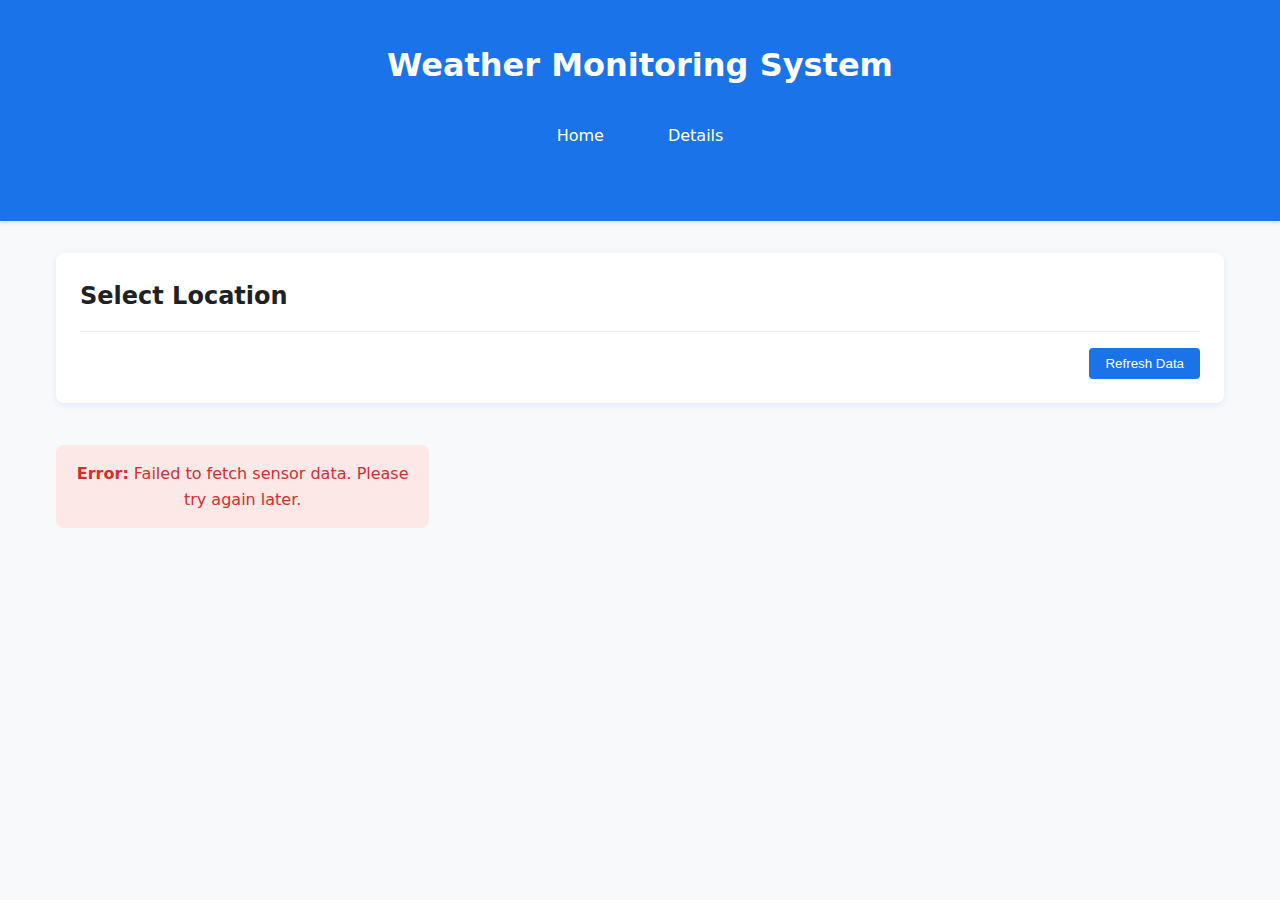
<file: weather-app/index.html>
<!DOCTYPE html>
<html lang="en">

<head>
    <meta charset="UTF-8">
    <meta name="viewport" content="width=device-width, initial-scale=1.0">
    <title>Weather Dashboard</title>
    <link rel="stylesheet" href="css/style.css">
</head>

<body>
    <header>
        <nav class="nav-container">
            <div class="nav-content">
                <h1>Weather Monitoring System</h1>
                <div class="nav-links">
                    <a href="index.html" class="nav-link">Home</a>
                    <a href="detail.html" class="nav-link active">Details</a>
                </div>
                <div class="status-indicators">
                    <span class="last-update" id="lastUpdated"></span>
                </div>
            </div>
        </nav>
    </header>

    <div class="container">
        <div class="controls">
            <h2>Select Location</h2>
            <div id="locationButtons" class="location-selector"></div>
            <div class="status-bar">
                <div id="sensorCount"></div>
                <div id="viewDetailButton"></div>
                <button class="refresh-button" onclick="updateData()">Refresh Data</button>
            </div>
        </div>
        <div id="dataContainer" class="grid-container"></div>
    </div>

    <script>
        const API_URL = 'http://84.85.32.192:7086/api/Most_Recent?page=1&page_size=10';
        const REFRESH_INTERVAL = 60000;
        let currentLocation = null;
        let currentData = null;

        // Fetch data from API
        const fetchData = async () => {
            const response = await fetch(API_URL);
            if (!response.ok) throw new Error(`HTTP error! status: ${response.status}`);
            return await response.json();
        };

        // Extract unique locations
        const getUniqueLocations = (data) => [...new Set(data.data.map(item => item.location))];

        // Format values with units
        const formatValue = (value, unit) => value !== null && value !== undefined ? `${parseFloat(value).toFixed(1)}${unit}` : 'N/A';

        // Time difference in human-readable format
        const getTimeAgo = (date) => {
            const seconds = Math.floor((new Date() - new Date(date)) / 1000);
            const intervals = [
                { name: 'years', seconds: 31536000 },
                { name: 'months', seconds: 2592000 },
                { name: 'days', seconds: 86400 },
                { name: 'hours', seconds: 3600 },
                { name: 'minutes', seconds: 60 }
            ];
            for (const interval of intervals) {
                const count = Math.floor(seconds / interval.seconds);
                if (count > 1) return `${count} ${interval.name} ago`;
            }
            return `${seconds} seconds ago`;
        };

        // Create battery indicator
        const createBatteryIndicator = (level) => {
            if (level === null || level === undefined) return '';
            const labels = ['Unknown', '1 - Very Low', '2 - Low', '3 - Medium', '4 - High'];
            return `
                    <div class="battery-indicator">
                        <div class="battery-icon">
                            <div class="battery-level" data-level="${level}"></div>
                        </div>
                        <div class="battery-tooltip">${labels[level] || 'Unknown'}</div>
                    </div>
                `;
        };


        // Create location buttons
        const createLocationButtons = (locations) => {
            const container = document.getElementById('locationButtons');
            const viewDetailContainer = document.getElementById('viewDetailButton');
            container.innerHTML = [
                createLocationButton('All Locations', null),
                ...locations.map(location => createLocationButton(location, location))
            ].join('');

            viewDetailContainer.innerHTML = currentLocation
                ? `<button class="refresh-button" onclick="window.location.href='detail.html?location=${encodeURIComponent(currentLocation)}'">View Detail</button>`
                : '';
        };

        const createLocationButton = (text, location) =>
            `<button class="location-button ${currentLocation === location ? 'active' : ''}" onclick="selectLocation('${location}')">${text}</button>`;

        // Filter data by location
        const filterDataByLocation = (data, location) => location ? data.data.filter(item => item.location === location) : data.data;

        // Display data in cards
        const displayData = (data) => {
            const container = document.getElementById('dataContainer');
            const filteredData = filterDataByLocation(data, currentLocation);

            document.getElementById('sensorCount').textContent = `${filteredData.length} sensors ${currentLocation ? `in ${currentLocation}` : 'total'}`;
            container.innerHTML = filteredData.map(createDataCard).join('');
            document.getElementById('lastUpdated').textContent = `Last updated: ${new Date().toLocaleString()}`;
        };

        const createDataCard = (item) => `
            <div class="data-card">
                <div class="card-header">
                    <h3>${item.node_id}</h3>
                    ${item.battery_status !== null && item.battery_status !== undefined ? createBatteryIndicator(item.battery_status) : ''}
                    <span class="location-badge">${item.location}</span>
                </div>
                <div class="data-grid">
                    <div class="data-item"><span class="data-label">Indoor Temperature</span><span class="data-value">${formatValue(item.temperature_indoor, '°C')}</span></div>
                    <div class="data-item"><span class="data-label">Outdoor Temperature</span><span class="data-value">${formatValue(item.temperature_outdoor, '°C')}</span></div>
                    <div class="data-item"><span class="data-label">Humidity</span><span class="data-value">${formatValue(item.humidity, '%')}</span></div>
                    <div class="data-item"><span class="data-label">Pressure</span><span class="data-value">${formatValue(item.pressure, ' hPa')}</span></div>
                    <div class="data-item"><span class="data-label">Illumination</span><span class="data-value">${formatValue(item.illumination, '%')}</span></div>
                    <div class="data-item"><span class="data-label">Last Updated</span><span class="data-value">${getTimeAgo(item.time)}</span></div>
                </div>
            </div>
        `;


        // Select location and update UI
        const selectLocation = (location) => {
            currentLocation = location === 'null' ? null : location;
            if (currentData) {
                createLocationButtons(getUniqueLocations(currentData));
                displayData(currentData);
            }
        };

        // Show loading spinner
        const showLoading = () => {
            document.getElementById('dataContainer').innerHTML = `
                <div class="loading">
                    <div class="loading-spinner"></div>
                    <span>Loading sensor data...</span>
                </div>
            `;
        };

        // Show error message
        const showError = (message) => {
            document.getElementById('dataContainer').innerHTML = `<div class="error-message"><strong>Error:</strong> ${message}</div>`;
        };

        // Fetch and update data
        const updateData = async () => {
            try {
                showLoading();
                currentData = await fetchData();
                createLocationButtons(getUniqueLocations(currentData));
                displayData(currentData);
            } catch (error) {
                showError('Failed to fetch sensor data. Please try again later.');
                console.error(error);
            }
        };

        // Initial load and periodic refresh
        updateData();
        setInterval(updateData, REFRESH_INTERVAL);
    </script>
</body>

</html>
</file>
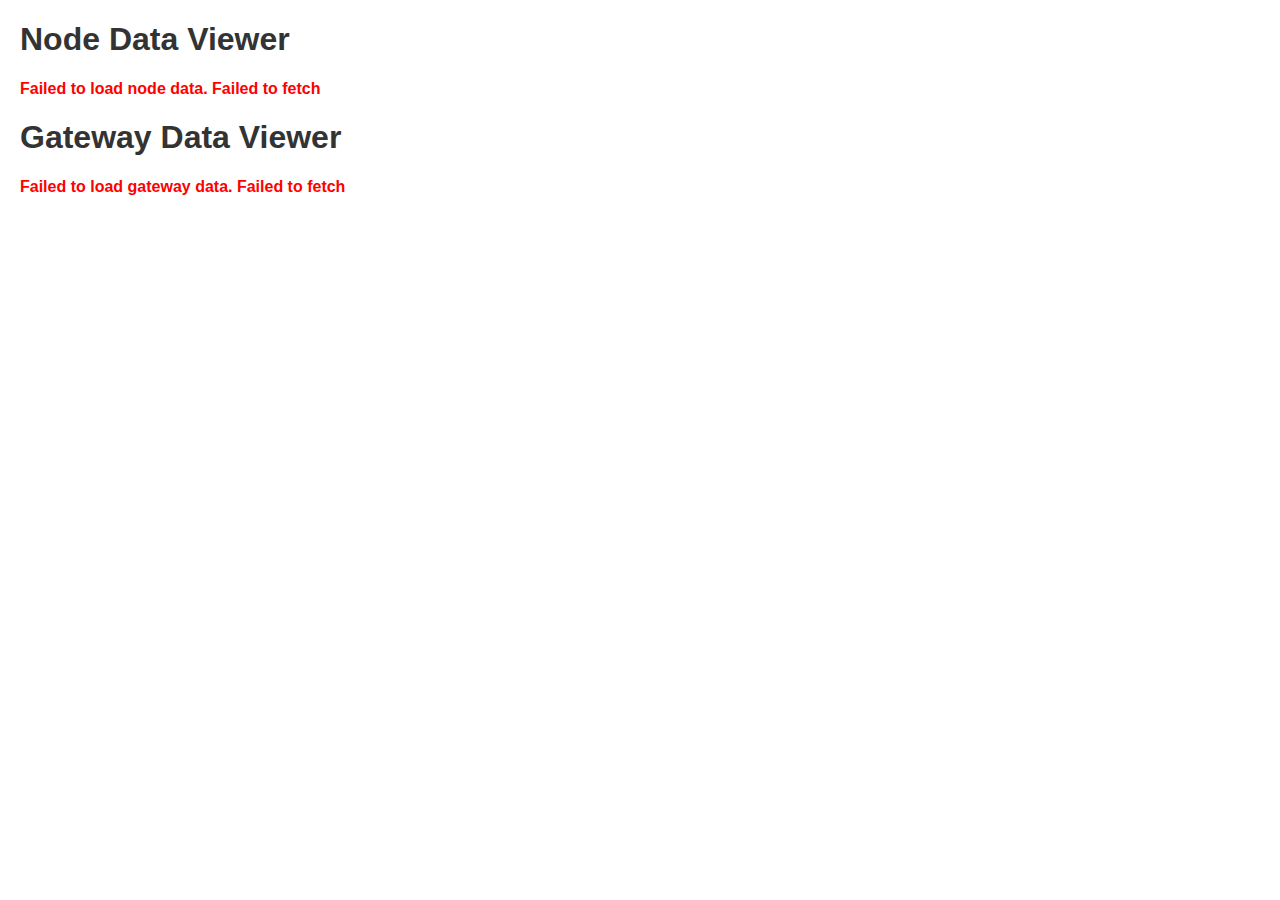
<file: WeatherThingyAPI/WeatherThingyAPI/GUI/index.html>
<!DOCTYPE html>
<html lang="en">
<head>
    <meta charset="UTF-8">
    <meta name="viewport" content="width=device-width, initial-scale=1.0">
    <title>Node and Gateway Data Viewer</title>
    <style>
        body {
            font-family: Arial, sans-serif;
            margin: 20px;
            padding: 0;
        }

        h1 {
            color: #333;
        }

        table {
            width: 100%;
            border-collapse: collapse;
            margin-top: 20px;
        }

        table, th, td {
            border: 1px solid #ddd;
        }

        th, td {
            padding: 10px;
            text-align: left;
        }

        th {
            background-color: #f4f4f4;
        }

        .loading {
            font-weight: bold;
            color: #555;
        }

        .error {
            color: red;
            font-weight: bold;
        }

        .pagination {
            margin-top: 20px;
            text-align: center;
        }

            .pagination button {
                padding: 5px 10px;
                margin: 0 5px;
                cursor: pointer;
                border: none;
                background-color: #f4f4f4;
            }

                .pagination button:disabled {
                    background-color: #ccc;
                }

            .pagination input {
                width: 50px;
                padding: 5px;
                text-align: center;
            }
    </style>
</head>
<body>
    <div>
        <h1>Node Data Viewer</h1>
        <div id="status-node" class="loading">Loading node data...</div>
        <table id="data-table-node" style="display: none;">
            <thead>
                <tr>
                    <th>Node ID</th>
                    <th>Time</th>
                    <th>Pressure</th>
                    <th>Illumination</th>
                    <th>Humidity</th>
                    <th>Location</th>
                    <th>Indoor Temperature</th>
                    <th>Outdoor Temperature</th>
                </tr>
            </thead>
            <tbody>
            </tbody>
        </table>

        <div id="pagination-node" class="pagination" style="display: none;">
            <button id="prevPageNode" onclick="changePageNode(currentPageNode - 1)" disabled>Previous</button>
            <input type="number" id="pageInputNode" value="1" min="1" max="100" oninput="updatePageNode()" />
            <button id="nextPageNode" onclick="changePageNode(currentPageNode + 1)" disabled>Next</button>
            <span id="pageInfoNode">Page 1 of 1</span> <!-- This will display the current page and total pages -->
        </div>
    </div>

    <div>
        <h1>Gateway Data Viewer</h1>
        <div id="status-gateway" class="loading">Loading gateway data...</div>
        <table id="data-table-gateway" style="display: none;">
            <thead>
                <tr>
                    <th>Gateway ID</th>
                    <th>Location</th>
                    <th>Battery Status</th>
                </tr>
            </thead>
            <tbody>
            </tbody>
        </table>

        <div id="pagination-gateway" class="pagination" style="display: none;">
            <button id="prevPageGateway" onclick="changePageGateway(currentPageGateway - 1)" disabled>Previous</button>
            <input type="number" id="pageInputGateway" value="1" min="1" max="100" oninput="updatePageGateway()" />
            <button id="nextPageGateway" onclick="changePageGateway(currentPageGateway + 1)" disabled>Next</button>
            <span id="pageInfoGateway">Page 1 of 1</span> <!-- This will display the current page and total pages -->
        </div>
    </div>

    <script>
        const apiUrlNode = "https://localhost:7086/api/Nodes";
        const apiUrlGateway = "https://localhost:7086/api/Gateways";
        const pageSize = 10;

        let currentPageNode = 1;
        let totalPagesNode = 1;

        let currentPageGateway = 1;
        let totalPagesGateway = 1;

        const requestOptions = {
            method: "GET",
            redirect: "follow"
        };

        async function fetchData(pageNode = 1, pageGateway = 1) {
            const statusNode = document.getElementById('status-node');
            const tableNode = document.getElementById('data-table-node');
            const tbodyNode = tableNode.querySelector('tbody');
            const paginationNode = document.getElementById('pagination-node');
            const pageInfoNode = document.getElementById('pageInfoNode');
            const prevPageButtonNode = document.getElementById('prevPageNode');
            const nextPageButtonNode = document.getElementById('nextPageNode');
            const pageInputNode = document.getElementById('pageInputNode');

            const statusGateway = document.getElementById('status-gateway');
            const tableGateway = document.getElementById('data-table-gateway');
            const tbodyGateway = tableGateway.querySelector('tbody');
            const paginationGateway = document.getElementById('pagination-gateway');
            const pageInfoGateway = document.getElementById('pageInfoGateway');
            const prevPageButtonGateway = document.getElementById('prevPageGateway');
            const nextPageButtonGateway = document.getElementById('nextPageGateway');
            const pageInputGateway = document.getElementById('pageInputGateway');

            try {
                // Fetch Node data
                const responseNode = await fetch(`${apiUrlNode}?page=${pageNode}&pageSize=${pageSize}`, requestOptions);
                if (!responseNode.ok) {
                    throw new Error(`HTTP error! Status: ${responseNode.status}`);
                }

                const resultNode = await responseNode.json();
                statusNode.style.display = 'none';
                tableNode.style.display = 'table';
                tbodyNode.innerHTML = ''; // Clear previous data

                resultNode.data.forEach(item => {
                    const row = document.createElement('tr');
                    row.innerHTML = `
                            <td>${item.node_ID}</td>
                            <td>${item.time}</td>
                            <td>${item.pressure ?? 'N/A'}</td>
                            <td>${item.illumination}</td>
                            <td>${item.humidity}</td>
                            <td>${item.location}</td>
                            <td>${item.temperature_indoor ?? 'N/A'}</td>
                            <td>${item.temperature_outdoor ?? 'N/A'}</td>
                        `;
                    tbodyNode.appendChild(row);
                });

                totalPagesNode = resultNode.totalPages;
                currentPageNode = resultNode.currentPage;

                pageInputNode.value = currentPageNode;
                pageInfoNode.textContent = `Page ${currentPageNode} of ${totalPagesNode}`;

                prevPageButtonNode.disabled = currentPageNode <= 1;
                nextPageButtonNode.disabled = currentPageNode >= totalPagesNode;

                paginationNode.style.display = 'block';

                // Fetch Gateway data
                const responseGateway = await fetch(`${apiUrlGateway}?page=${pageGateway}&pageSize=${pageSize}`, requestOptions);
                if (!responseGateway.ok) {
                    throw new Error(`HTTP error! Status: ${responseGateway.status}`);
                }

                const resultGateway = await responseGateway.json();
                statusGateway.style.display = 'none';
                tableGateway.style.display = 'table';
                tbodyGateway.innerHTML = ''; // Clear previous data

                resultGateway.data.forEach(item => {
                    const row = document.createElement('tr');
                    row.innerHTML = `
                            <td>${item.node_ID}</td>
                            <td>${item.location}</td>
                            <td>${item.battery_status}</td>
                        `;
                    tbodyGateway.appendChild(row);
                });

                totalPagesGateway = resultGateway.totalPages;
                currentPageGateway = resultGateway.currentPage;

                pageInputGateway.value = currentPageGateway;
                pageInfoGateway.textContent = `Page ${currentPageGateway} of ${totalPagesGateway}`;

                prevPageButtonGateway.disabled = currentPageGateway <= 1;
                nextPageButtonGateway.disabled = currentPageGateway >= totalPagesGateway;

                paginationGateway.style.display = 'block';

            } catch (error) {
                console.error("Fetch error:", error);
                statusNode.textContent = `Failed to load node data. ${error.message}`;
                statusNode.className = 'error';
                statusGateway.textContent = `Failed to load gateway data. ${error.message}`;
                statusGateway.className = 'error';
            }
        }

        function changePageNode(page) {
            if (page >= 1 && page <= totalPagesNode) {
                fetchData(page, currentPageGateway);
            }
        }

        function updatePageNode() {
            const page = parseInt(document.getElementById('pageInputNode').value);
            if (!isNaN(page) && page >= 1 && page <= totalPagesNode) {
                fetchData(page, currentPageGateway);
            }
        }

        function changePageGateway(page) {
            if (page >= 1 && page <= totalPagesGateway) {
                fetchData(currentPageNode, page);
            }
        }

        function updatePageGateway() {
            const page = parseInt(document.getElementById('pageInputGateway').value);
            if (!isNaN(page) && page >= 1 && page <= totalPagesGateway) {
                fetchData(currentPageNode, page);
            }
        }

        // Initial fetch
        fetchData(currentPageNode, currentPageGateway);
    </script>
</body>
</html>
</file>
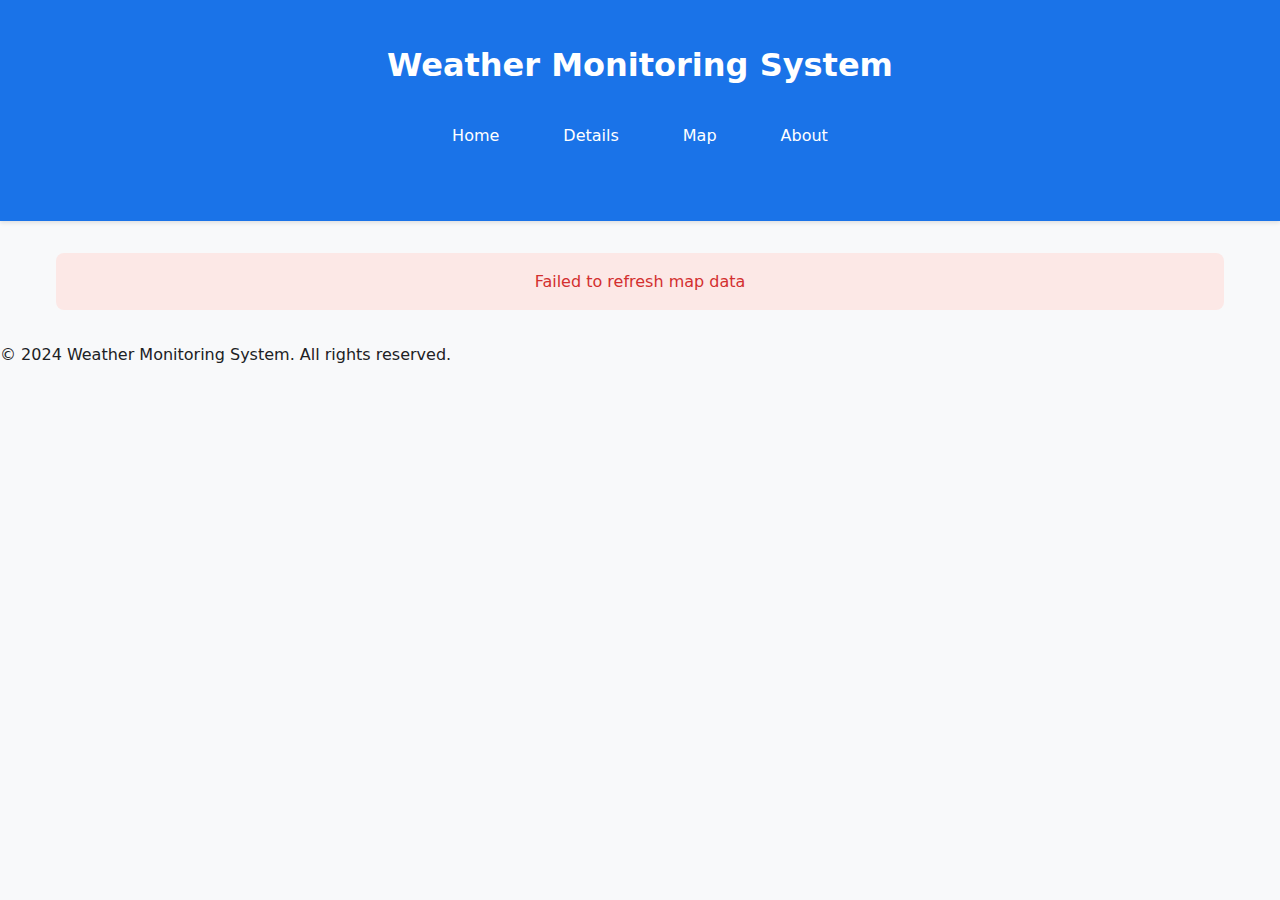
<file: weather-app/map.html>
<!DOCTYPE html>
<html lang="en">

<head>
    <meta charset="UTF-8">
    <meta name="viewport" content="width=device-width, initial-scale=1.0">
    <meta http-equiv="X-UA-Compatible" content="IE=edge">
    <title>Weather Thingy - Group 4</title>
    <!-- Load TomTom resources with defer -->
    <link rel="stylesheet" type="text/css"
        href="https://api.tomtom.com/maps-sdk-for-web/cdn/6.x/6.25.0/maps/maps.css" />
    <script src="https://api.tomtom.com/maps-sdk-for-web/cdn/6.x/6.25.0/maps/maps-web.min.js"></script>
    <link rel="stylesheet" href="css/style.css">
    <!-- https://developer.tomtom.com/blog/build-different/add-tomtom-maps-website-30-seconds/ -->
</head>

<body>
    <header>
        <nav class="nav-container">
            <div class="nav-content">
                <h1>Weather Monitoring System</h1>
                <div class="nav-links">
                    <a href="index.html" class="nav-link">Home</a>
                    <a href="detail.html" class="nav-link">Details</a>
                    <a href="map.html" class="nav-link active">Map</a>
                    <a href="about.html" class="nav-link">About</a>
                </div>
                <div class="status-indicators">
                    <div id="loadingIndicator" class="loading-spinner hidden"></div>
                    <span class="last-update" id="lastUpdated"></span>
                </div>
            </div>
        </nav>
    </header>

    <main class="container">
        <div id="map" aria-label="Interactive map of Enschede"></div>
        <div id="error-message" class="error-message hidden"></div>
    </main>

    <footer class="footer">
        <div class="footer-content">
            <p>&copy; 2024 Weather Monitoring System. All rights reserved.</p>
        </div>
    </footer>

    <script type="module">
        'use strict';

        // Constants
        const ENSCHEDE_COORDINATES = {
            lng: 6.8937,
            lat: 52.2215
        };

        // Config should be in a separate config file in production
        const CONFIG = {
            API_URL: 'http://84.85.32.192:7086/api/Most_Recent?page=1&page_size=50',    
            REFRESH_INTERVAL: 5 * 60 * 1000, // 5 minutes in milliseconds
            API_KEY: 'R9fdHcaZHmIvYs76MGqaRMRMl3cGGxhc', // Better to use environment variable
            zoom: 12
        };


        // Fetch data from API
        const fetchData = async () => {
            const response = await fetch(CONFIG.API_URL);
            if (!response.ok) throw new Error(`HTTP error! status: ${response.status}`);
            const result = await response.json();
            return result.data;
        };

        // Map controller
        class MapController {
            constructor() {
                this.map = null;
                this.markers = new Map(); // Store markers with unique IDs
                this.loadingIndicator = document.getElementById('loadingIndicator');
                this.errorMessage = document.getElementById('error-message');
            }

            async initialize() {
                try {
                    this.showLoading();

                    this.map = tt.map({
                        key: CONFIG.API_KEY,
                        container: 'map',
                        center: [ENSCHEDE_COORDINATES.lng, ENSCHEDE_COORDINATES.lat],
                        zoom: CONFIG.zoom,
                        workerUrl: 'https://api.tomtom.com/maps-sdk-for-web/cdn/6.x/6.16.0/maps/worker.js'
                    });

                    // Add controls
                    this.map.addControl(new tt.NavigationControl());

                    // Add event listeners
                    this.map.on('load', () => this.onMapLoaded());
                    this.map.on('error', (error) => this.handleError(error));

                    this.updateTimestamp();
                    this.startPeriodicUpdates();
                } catch (error) {
                    this.handleError(error);
                }
            }

            showLoading() {
                this.loadingIndicator.classList.remove('hidden');
            }

            hideLoading() {
                this.loadingIndicator.classList.add('hidden');
            }

            handleError(error) {
                console.error('Map error:', error);
                this.errorMessage.textContent = 'An error occurred while loading the map';
                this.errorMessage.classList.remove('hidden');
                this.hideLoading();
            }

            onMapLoaded() {
                this.hideLoading();
                this.updateTimestamp();
            }

            updateTimestamp() {
                const timestamp = new Intl.DateTimeFormat('default', {
                    dateStyle: 'medium',
                    timeStyle: 'medium'
                }).format(new Date());

                document.getElementById('lastUpdated').textContent = `Last updated: ${new Date().toLocaleString()}`;
            }

            startPeriodicUpdates() {
                // Update timestamp every minute
                setInterval(() => this.updateTimestamp(), 60000);
            }

            /**
             * Add a marker to the map
             * @param {Object} location - Location object
             * @param {number} location.lat - Latitude
             * @param {number} location.lng - Longitude
             * @param {string} location.id - Unique identifier for the marker
             * @param {string} location.title - Title for the popup
             * @param {string} location.description - Description for the popup
             * @param {string} location.type - Type of the marker (gateway or device)
             */
            addMarker({ lat, lng, id, title, description, type }) {
                // Create marker element
                const markerElement = document.createElement('div');
                markerElement.className = `marker ${type}`; // Add type class (gateway or device)

                // Create and add the marker
                const marker = new tt.Marker({ element: markerElement })
                    .setLngLat([lng, lat])
                    .addTo(this.map);

                // Add popup if title or description exists
                if (title || description) {
                    const popup = new tt.Popup({ offset: 30 }).setHTML(`
                        <p>${description || ''}</p>
                    `);
                    marker.setPopup(popup);
                }

                // Store marker reference
                this.markers.set(id, marker);

                return marker;
            }

            /**
             * Remove a marker from the map
             * @param {string} id - Marker identifier
             */
            removeMarker(id) {
                const marker = this.markers.get(id);
                if (marker) {
                    marker.remove();
                    this.markers.delete(id);
                }
            }

            /**
             * Update marker position
             * @param {string} id - Marker identifier
             * @param {number} lat - New latitude
             * @param {number} lng - New longitude
             */
            updateMarkerPosition(id, lat, lng) {
                const marker = this.markers.get(id);
                if (marker) {
                    marker.setLngLat([lng, lat]);
                }
            }

            /**
             * Center map on a specific location
             * @param {number} lat - Latitude
             * @param {number} lng - Longitude
             * @param {number} zoom - Zoom level (optional)
             */
            centerOn(lat, lng, zoom) {
                this.map.flyTo({
                    center: [lng, lat],
                    zoom: zoom || CONFIG.zoom
                });
            }

            createMarker(data) {
                const el = document.createElement('div');
                el.className = `marker ${data.type || 'device'}`;
                
                // Create the marker
                const marker = new tt.Marker({
                    element: el,
                    anchor: 'center'
                })
                .setLngLat([data.longitude, data.latitude]);

                // Add click handler
                marker.getElement().addEventListener('click', () => {
                    // Remove active class from all markers
                    document.querySelectorAll('.marker').forEach(m => m.classList.remove('active'));
                    // Add active class to clicked marker
                    el.classList.add('active');
                    
                    // Create and show popup
                    const popup = this.createPopup(data);
                    marker.setPopup(popup);
                    popup.addTo(this.map);
                });

                // Remove active class when popup is closed
                marker.getElement().addEventListener('popupclose', () => {
                    el.classList.remove('active');
                });

                return marker;
            }
        }

        // Initialize map when DOM is loaded
        document.addEventListener('DOMContentLoaded', async () => {
            const mapController = new MapController();
            
            const updateMapData = async () => {
                try {
                    const currentData = await fetchData();
                    console.log('Fetched data:', currentData);

                    // Clear existing markers
                    mapController.markers.forEach((marker, id) => {
                        mapController.removeMarker(id);
                    });

                    // Only proceed if we have data
                    if (Array.isArray(currentData)) {
                        // Define gateways from the data
                        const gateways = currentData.map(item => ({
                            lat: parseFloat(item.lat) || 0,
                            lng: parseFloat(item.lng) || 0,
                            alt: parseFloat(item.alt) || 0,
                            gateway_id: item.gateway_id,
                            node_id: item.node_id,
                            time: item.time,
                            temperature_indoor: item.temperature_indoor,
                            temperature_outdoor: item.temperature_outdoor,
                            humidity: item.humidity,
                            pressure: item.pressure,
                            illumination: item.illumination,
                            type: 'gateway'
                        }));

                        // Group markers by location
                        const groupedMarkers = new Map();
                        gateways.forEach(gateway => {
                            const key = `${gateway.lat},${gateway.lng}`;
                            if (!groupedMarkers.has(key)) {
                                groupedMarkers.set(key, []);
                            }
                            groupedMarkers.get(key).push(gateway);
                        });

                        // Add markers with combined popups if overlapping
                        groupedMarkers.forEach((markersAtLocation, location) => {
                            try {
                                console.log(markersAtLocation);
                                const markerInfo = {
                                    lat: markersAtLocation[0].lat,
                                    lng: markersAtLocation[0].lng,
                                    id: markersAtLocation[0].gateway_id,
                                    type: 'gateway',
                                    title: markersAtLocation.length > 1 ?
                                        `Gateway - ${markersAtLocation[0].gateway_id} | Sensors (${markersAtLocation.length})` :
                                        `Gateway - ${markersAtLocation[0].gateway_id}`,
                                    description: createPopupContent(markersAtLocation)
                                };
                                mapController.addMarker(markerInfo);
                            } catch (error) {
                                console.warn(`Failed to add markers at location ${location}:`, error);
                            }
                        });

                        // Center map on first gateway or default location
                        const enschedeGateway = gateways[2];
                        if (enschedeGateway) {
                            mapController.centerOn(enschedeGateway.lat, enschedeGateway.lng, 9);
                        }
                    }
                    
                    mapController.updateTimestamp();
                } catch (error) {
                    console.error('Failed to update map data:', error);
                    document.getElementById('error-message').textContent = 'Failed to refresh map data';
                    document.getElementById('error-message').classList.remove('hidden');
                }
            };

            const initializeAndUpdate = async () => {
                try {
                    await mapController.initialize();
                    await updateMapData(); // Initial data load
                } catch (error) {
                    console.error('Failed to initialize map:', error);
                    document.getElementById('error-message').textContent = 'Failed to load map';
                    document.getElementById('error-message').classList.remove('hidden');
                }
            };

            // Initial setup
            await initializeAndUpdate();
            
            // Set up periodic complete reload
            setInterval(() => {
                // Remove the existing map
                if (mapController.map) {
                    mapController.map.remove();
                }
                // Reinitialize the map
                initializeAndUpdate();
            }, CONFIG.REFRESH_INTERVAL);
        });

        const createPopupContent = (gateways) => `
            <div class="popup-container">
                <div class="popup-header">
                    <h3>${gateways.length > 1 ? `Gateway - ${gateways[0].gateway_id} <br> Number of sensors: (${gateways.length})` : `Gateway - ${gateways[0].gateway_id}`}</h3>
                </div>
                <div class="popup-content">
                    ${gateways.map(gateway => createGatewayInfo(gateway)).join('')}
                </div>
            </div>
        `;

        // Calculate human-readable time difference
        const getTimeAgo = (date) => {
            const diff = Math.floor((new Date() - new Date(date)) / 1000);
            
            // Define time intervals in descending order
            const intervals = {
                year:   31536000,
                month:  2592000,
                day:    86400,
                hour:   3600,
                minute: 60,
                second: 1
            };

            // Find the largest applicable time unit
            for (const [unit, seconds] of Object.entries(intervals)) {
                const count = Math.floor(diff / seconds);
                
                if (count >= 1) {
                    // Handle plural/singular forms
                    return `${count} ${unit}${count !== 1 ? 's' : ''} ago`;
                }
            }

            return 'just now'; // Fallback for very recent times
        };

        const createGatewayInfo = (gateway) => `
            <div class="gateway-info">
                <div class="data-row">
                    <span class="data-label">Node ID:</span>
                    <span class="data-value">${gateway.node_id}</span>
                </div>
                <div class="data-row">
                    <span class="data-label">Last Update:</span>
                    <span class="data-value">${getTimeAgo(gateway.time)}</span>
                </div>
                ${gateway.temperature_indoor ? `
                    <div class="data-row" data-type="temperature">
                        <span class="data-label">Temperature Indoor:</span>
                        <span class="data-value">${gateway.temperature_indoor}°C</span>
                    </div>
                ` : ''}
                ${gateway.temperature_outdoor ? `
                    <div class="data-row" data-type="temperature">
                        <span class="data-label">Temperature Outdoor:</span>
                        <span class="data-value">${gateway.temperature_outdoor}°C</span>
                    </div>
                ` : ''}
                ${gateway.humidity ? `
                    <div class="data-row" data-type="humidity">
                        <span class="data-label">Humidity:</span>
                        <span class="data-value">${gateway.humidity}%</span>
                    </div>
                ` : ''}
                ${gateway.pressure ? `
                    <div class="data-row" data-type="pressure">
                        <span class="data-label">Pressure:</span>
                        <span class="data-value">${gateway.pressure} hPa</span>
                    </div>
                ` : ''}
                ${gateway.illumination ? `
                    <div class="data-row" data-type="illumination">
                        <span class="data-label">Illumination:</span>
                        <span class="data-value">${gateway.illumination}%</span>
                    </div>
                ` : ''}
            </div>
        `;
    </script>
</body>

</html>
</file>
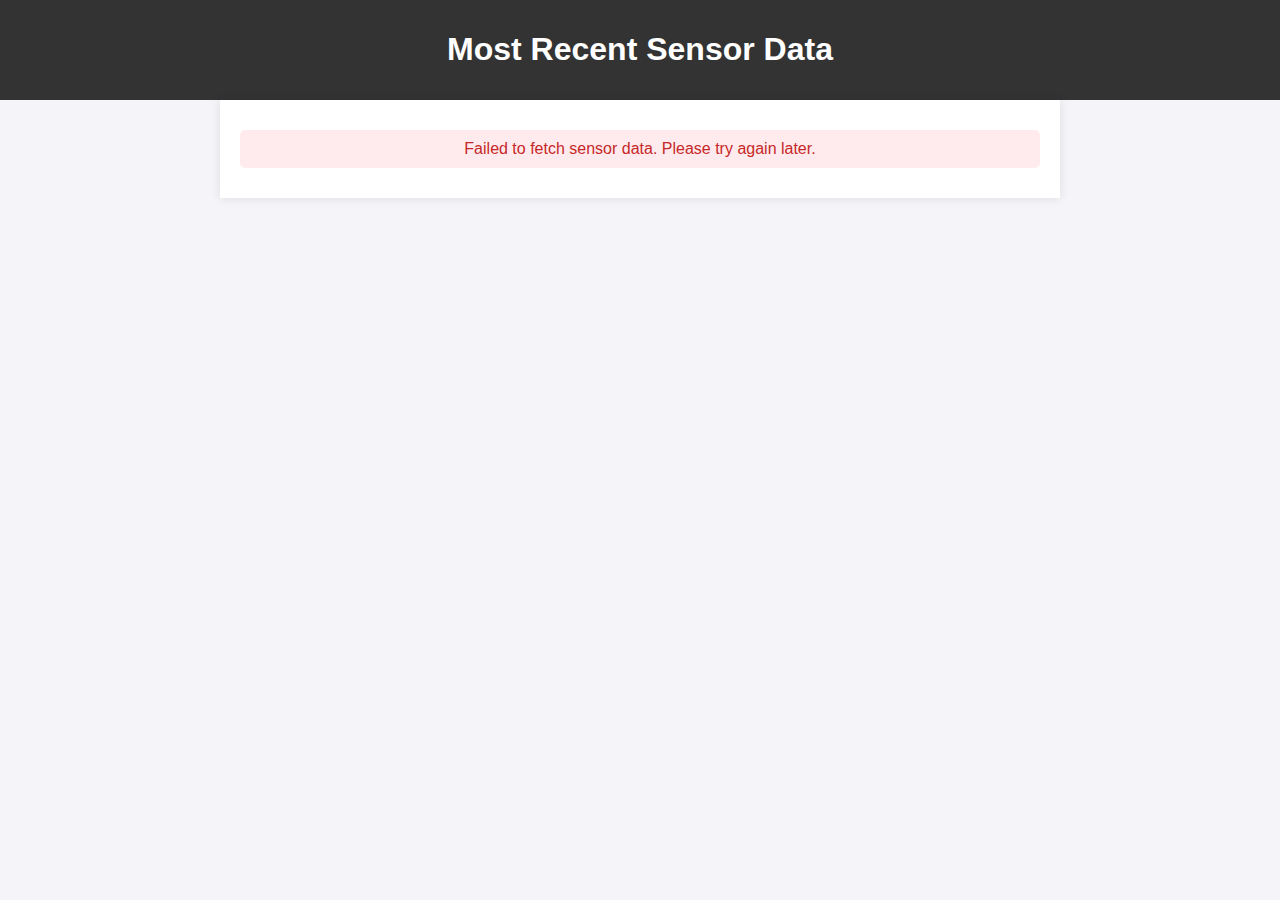
<file: weather-app/backup/index_1.html>
<!DOCTYPE html>
<html lang="en">
<head>
    <meta charset="UTF-8">
    <meta name="viewport" content="width=device-width, initial-scale=1.0">
    <title>Most Recent Data</title>
    <style>
        body {
            font-family: Arial, sans-serif;
            margin: 0;
            padding: 0;
            background-color: #f4f4f9;
        }
        header {
            background-color: #333;
            color: #fff;
            padding: 10px 20px;
            text-align: center;
        }
        .container {
            padding: 20px;
            max-width: 800px;
            margin: auto;
            background: #fff;
            box-shadow: 0 0 10px rgba(0, 0, 0, 0.1);
        }
        .data-card {
            border: 1px solid #ccc;
            margin-bottom: 15px;
            padding: 15px;
            border-radius: 5px;
            background-color: #fafafa;
            transition: transform 0.2s;
        }
        .data-card:hover {
            transform: translateY(-2px);
            box-shadow: 0 2px 5px rgba(0,0,0,0.1);
        }
        .data-card h3 {
            margin: 0 0 10px;
            color: #333;
        }
        .data-card p {
            margin: 5px 0;
            color: #666;
        }
        .error-message {
            background-color: #ffebee;
            color: #c62828;
            padding: 10px;
            border-radius: 5px;
            margin: 10px 0;
            text-align: center;
        }
        .last-updated {
            text-align: center;
            color: #666;
            font-size: 0.9em;
            margin: 10px 0;
        }
        .loading {
            text-align: center;
            padding: 20px;
            color: #666;
        }
    </style>
</head>
<body>
    <header>
        <h1>Most Recent Sensor Data</h1>
    </header>
    <div class="container">
        <div id="lastUpdated" class="last-updated"></div>
        <div id="dataContainer"></div>
    </div>

    <script>
        const API_URL = 'http://84.85.32.192:7086/api/Most_Recent?page=1&page_size=10';
        const REFRESH_INTERVAL = 60000; // Refresh every 60 seconds

        async function fetchData() {
            try {
                const response = await fetch(API_URL);
                if (!response.ok) {
                    throw new Error(`HTTP error! status: ${response.status}`);
                }
                const data = await response.json();
                return data;
            } catch (error) {
                console.error('Error fetching data:', error);
                throw error;
            }
        }

        function getMostRecentData(data) {
            const sortedData = data.data.sort((a, b) => new Date(b.time) - new Date(a.time));
            const recentData = sortedData.reduce((acc, curr) => {
                if (!acc[curr.node_id]) {
                    acc[curr.node_id] = curr;
                }
                return acc;
            }, {});
            return Object.values(recentData);
        }

        function formatValue(value, unit) {
            if (value === null || value === undefined) return 'N/A';
            return `${value}${unit}`;
        }

        function displayData(data) {
            const container = document.getElementById('dataContainer');
            container.innerHTML = '';

            data.forEach(item => {
                const card = document.createElement('div');
                card.className = 'data-card';
                card.innerHTML = `
                    <h3>Node ID: ${item.node_id}</h3>
                    <p><strong>Time:</strong> ${new Date(item.time).toLocaleString()}</p>
                    <p><strong>Location:</strong> ${item.location}</p>
                    <p><strong>Temperature Indoor:</strong> ${formatValue(item.temperature_indoor, '°C')}</p>
                    <p><strong>Temperature Outdoor:</strong> ${formatValue(item.temperature_outdoor, '°C')}</p>
                    <p><strong>Humidity:</strong> ${formatValue(item.humidity, '%')}</p>
                    <p><strong>Pressure:</strong> ${formatValue(item.pressure, ' hPa')}</p>
                    <p><strong>Illumination:</strong> ${formatValue(item.illumination, ' lux')}</p>
                    <p><strong>Battery Status:</strong> ${item.battery_status ?? 'N/A'}</p>
                `;
                container.appendChild(card);
            });

            // Update last updated time
            const lastUpdated = document.getElementById('lastUpdated');
            lastUpdated.textContent = `Last updated: ${new Date().toLocaleString()}`;
        }

        function showError(message) {
            const container = document.getElementById('dataContainer');
            container.innerHTML = `
                <div class="error-message">
                    ${message}
                </div>
            `;
        }

        function showLoading() {
            const container = document.getElementById('dataContainer');
            container.innerHTML = '<div class="loading">Loading data...</div>';
        }

        async function updateData() {
            try {
                showLoading();
                const data = await fetchData();
                const recentData = getMostRecentData(data);
                displayData(recentData);
            } catch (error) {
                showError('Failed to fetch sensor data. Please try again later.');
            }
        }

        // Initial load
        updateData();

        // Set up periodic refresh
        setInterval(updateData, REFRESH_INTERVAL);
    </script>
</body>
</html>
</file>
<file: weather-app/css/style.css>
:root {
  --primary: #1a73e8;
  --primary-light: #e8f0fe;
  --primary-dark: #174ea6;
  --success: #0f9d58;
  --warning: #f4b400;
  --danger: #d93025;
  --text-primary: #202124;
  --text-secondary: #3e3e3e;
  --text-tertiary: #ffffff;
  --background: #f8f9fa;
  --card-shadow: 0 2px 6px rgba(26, 115, 232, 0.1);
  --transition: all 0.3s ease;
}

* {
  margin: 0;
  padding: 0;
  box-sizing: border-box;
}

body {
  font-family: 'Segoe UI', system-ui, -apple-system, sans-serif;
  background-color: var(--background);
  color: var(--text-primary);
  line-height: 1.6;
}

header {
  background-color: var(--primary);
  color: white;
  padding: 1.5rem;
  box-shadow: 0 2px 4px rgba(0, 0, 0, 0.1);
}

.header-content {
  max-width: 1200px;
  margin: 0 auto;
  display: flex;
  justify-content: space-between;
  align-items: center;
}

.header-content h1 {
  font-size: 1.5rem;
  font-weight: 500;
}

.container {
  max-width: 1200px;
  margin: 2rem auto;
  padding: 0 1rem;
}

.controls {
  background-color: white;
  padding: 1.5rem;
  border-radius: 8px;
  box-shadow: var(--card-shadow);
  margin-bottom: 2rem;
}

.location-selector {
  display: flex;
  gap: 1rem;
  align-items: center;
  flex-wrap: wrap;
}

.sensor-selector {
  margin-top: 1rem;
  padding-top: 1rem;
  border-top: 1px solid var(--primary-light);
}

.location-button {
  background-color: var(--background);
  border: 2px solid var(--primary-light);
  color: var(--primary);
  padding: 0.5rem 1rem;
  border-radius: 20px;
  cursor: pointer;
  transition: var(--transition);
  font-weight: 500;
}

.location-button:hover {
  background-color: var(--primary-light);
}

.location-button.active {
  background-color: var(--primary);
  color: white;
  border-color: var(--primary);
}

.grid-container {
  display: grid;
  grid-template-columns: repeat(auto-fill, minmax(300px, 1fr));
  gap: 1.5rem;
  margin-top: 1rem;
}

.location-button.active {
  background-color: var(--primary);
  color: white;
  border-color: var(--primary);
}

.status-bar {
  display: flex;
  justify-content: space-between;
  align-items: center;
  margin-top: 1rem;
  padding-top: 1rem;
  border-top: 1px solid var(--primary-light);
}

.refresh-button {
  background-color: var(--primary);
  color: white;
  border: none;
  padding: 0.5rem 1rem;
  border-radius: 4px;
  cursor: pointer;
  transition: var(--transition);
}

.refresh-button:hover {
  background-color: var(--primary-dark);
}

.grid-container {
  display: grid;
  grid-template-columns: repeat(auto-fill, minmax(300px, 1fr));
  gap: 1.5rem;
  margin-top: 1rem;
}

.data-card {
  background: white;
  border-radius: 12px;
  padding: 1.5rem;
  box-shadow: var(--card-shadow);
  transition: var(--transition);
}

.data-card:hover {
  transform: translateY(-4px);
  box-shadow: 0 4px 12px rgba(26, 115, 232, 0.2);
}

.card-header {
  display: flex;
  justify-content: space-between;
  align-items: center;
  margin-bottom: 1rem;
  padding-bottom: 0.5rem;
  border-bottom: 1px solid var(--primary-light);
}

.card-header h3 {
  color: var(--primary);
  font-weight: 500;
}

.data-grid {
  display: grid;
  grid-template-columns: repeat(2, 1fr);
  gap: 1rem;
}

.data-item {
  display: flex;
  flex-direction: column;
}

.data-label {
  color: var(--text-secondary);
  font-size: 0.875rem;
  margin-bottom: 0.25rem;
}

.data-value {
  font-size: 1.125rem;
  color: var(--text-primary);
  font-weight: 500;
}

.selected-location {
  color: var(--primary);
  font-weight: 500;
}

.error-message {
  background-color: #fce8e6;
  color: var(--danger);
  padding: 1rem;
  border-radius: 8px;
  text-align: center;
  margin: 1rem 0;
}

.loading {
  display: flex;
  justify-content: center;
  align-items: center;
  padding: 2rem;
  color: var(--text-secondary);
}

.loading-spinner {
  border: 3px solid var(--primary-light);
  border-top: 3px solid var(--primary);
  border-radius: 50%;
  width: 24px;
  height: 24px;
  animation: spin 1s linear infinite;
  margin-right: 1rem;
}

@keyframes spin {
  0% { transform: rotate(0deg); }
  100% { transform: rotate(360deg); }
}

@media (max-width: 768px) {
  .grid-container {
      grid-template-columns: 1fr;
  }
  
  .data-grid {
      grid-template-columns: 1fr;
  }
}


/* Navigation styles */
.nav-container {
  background-color: var(--primary);
  padding: 1rem;
  position: static;
  top: 0;
  z-index: 100;
}

.nav-content {
  max-width: 1200px;
  margin: 0 auto;
  display: flex;
  flex-direction: column;
  gap: 1rem;
  align-items: center;
  color: white;
}

.nav-links {
  display: flex;
  gap: 2rem;
  align-items: center;
  width: 100%;
  justify-content: center;
  padding: 0.5rem 0;
}

.nav-link {
  color: var(--text-tertiary);
  text-decoration: none;
  padding: 0.5rem 1rem;
  border-radius: 4px;
  transition: var(--transition);
}

.nav-link:hover {
  background-color: var(--primary-dark);
}

@media (max-width: 768px) {
  .nav-content {
      gap: 0.5rem;
  }

  .nav-links {
      gap: 1rem;
      flex-wrap: wrap;
  }
}

/* Battery indicator styles */
.battery-indicator {
  position: relative;
  display: inline-flex;
  align-items: center;
  margin-left: 0.5rem;
}

.battery-icon {
  width: 24px;
  height: 12px;
  border: 2px solid currentColor;
  border-radius: 2px;
  position: relative;
  margin-right: 0.5rem;
}

.battery-icon::after {
  content: '';
  position: absolute;
  right: -4px;
  top: 2px;
  width: 2px;
  height: 4px;
  background-color: currentColor;
  border-radius: 0 2px 2px 0;
}

.battery-level {
  position: absolute;
  left: 2px;
  top: 2px;
  bottom: 2px;
  border-radius: 1px;
  transition: var(--transition);
}

.battery-level[data-level="1"] { width: 25%; background-color: var(--danger); }
.battery-level[data-level="2"] { width: 50%; background-color: var(--warning); }
.battery-level[data-level="3"] { width: 75%; background-color: var(--success); }
.battery-level[data-level="4"] { width: 100%; background-color: var(--success); }

.battery-tooltip {
  position: absolute;
  top: -30px;
  left: 50%;
  transform: translateX(-50%) scale(0);
  background-color: rgba(0, 0, 0, 0.8);
  color: white;
  padding: 4px 8px;
  border-radius: 4px;
  font-size: 0.75rem;
  white-space: nowrap;
  transition: var(--transition);
  opacity: 0;
}

.battery-indicator:hover .battery-tooltip {
  transform: translateX(-50%) scale(1);
  opacity: 1;
}

/* Keep existing styles but update card styles */
.data-card {
  background: white;
  border-radius: 12px;
  padding: 1.5rem;
  box-shadow: var(--card-shadow);
  transition: var(--transition);
  position: relative;
  overflow: hidden;
}

.data-card::before {
  content: '';
  position: absolute;
  top: 0;
  left: 0;
  width: 100%;
  height: 4px;
  background: linear-gradient(90deg, var(--primary-light), var(--primary));
  opacity: 0;
  transition: var(--transition);
}

.data-card:hover::before {
  opacity: 1;
}

.hidden {
  display: none;
}

.loading-indicator {
  color: #666;
  margin-right: 10px;
}

.error-message {
  color: #d32f2f;
  text-align: center;
  margin-top: 10px;
}

.status-indicators {
  display: flex;
  align-items: center;
  gap: 10px;
}

.last-update {
  color: #ffffff;
  font-size: 0.9em;
}

.chart-container {
  background: white;
  border-radius: 12px;
  padding: 1.5rem;
  box-shadow: var(--card-shadow);
  margin-top: 2rem;
}

.chart-controls {
  display: flex;
  gap: 1rem;
  margin-bottom: 1rem;
  flex-wrap: wrap;
}

.date-range-selector {
  display: flex;
  gap: 1.5rem;
  align-items: center;
  flex-wrap: wrap;
  margin-top: 1.5rem;
  padding-top: 1.5rem;
  border-top: 1px solid var(--primary-light);
}

.date-range-selector label {
  color: var(--text-primary);
  font-weight: 500;
  margin-right: 0.5rem;
}

.date-range-selector input[type="datetime-local"] {
  padding: 0.5rem;
  border: 1px solid var(--primary-light);
  border-radius: 4px;
  color: var(--text-primary);
  background-color: white;
  font-family: inherit;
  transition: var(--transition);
}

.date-range-selector input[type="datetime-local"]:hover {
  border-color: var(--primary);
}

.date-range-selector input[type="datetime-local"]:focus {
  outline: none;
  border-color: var(--primary);
  box-shadow: 0 0 0 2px var(--primary-light);
}

@media (max-width: 768px) {
  .date-range-selector {
      flex-direction: column;
      align-items: flex-start;
      gap: 1rem;
  }
}

select {
  padding: 0.5rem 1rem;
  border: 1px solid var(--primary-light);
  border-radius: 4px;
  background-color: white;
  color: var(--text-primary);
  cursor: pointer;
}
</file>
